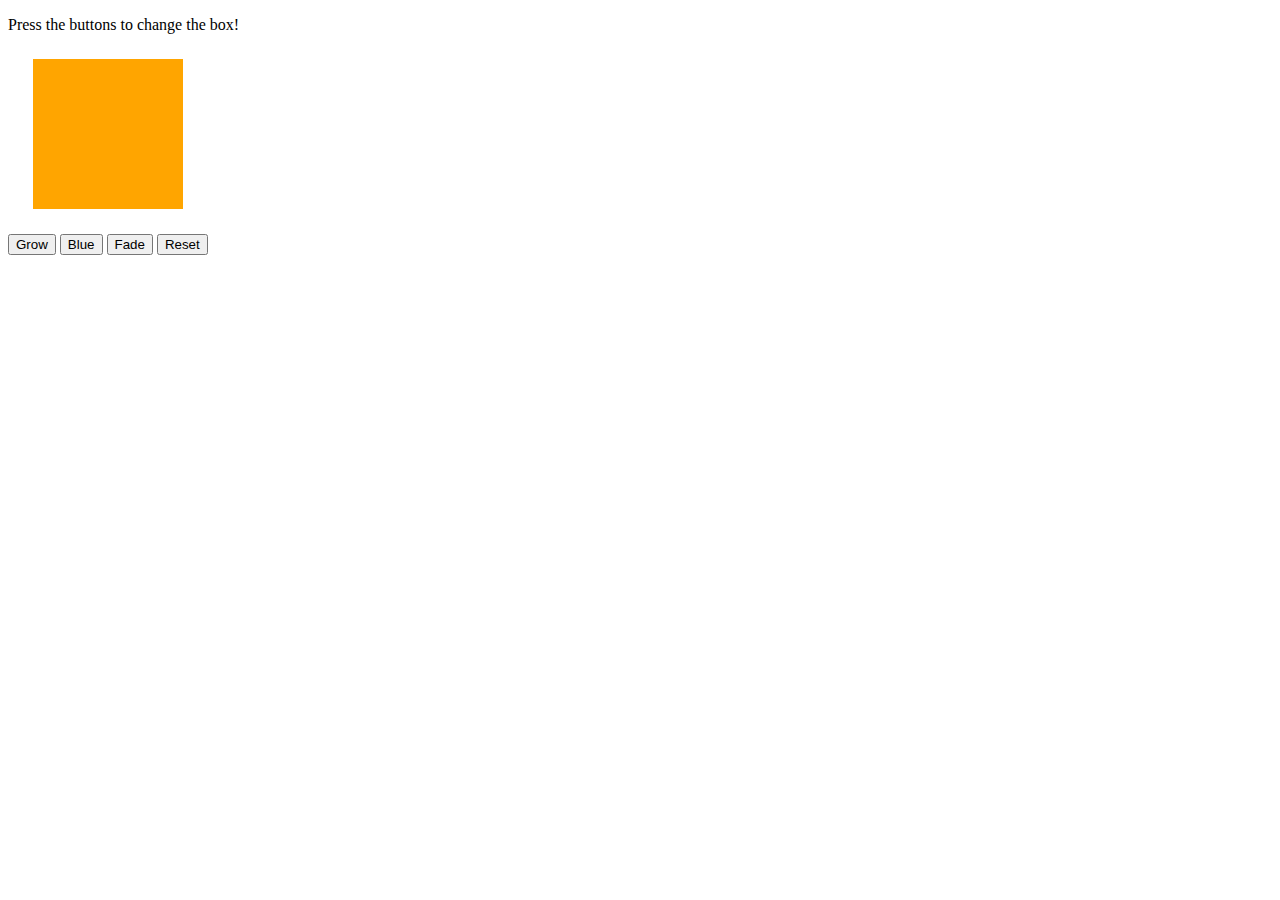
<file: Module-10/index.html>
<!DOCTYPE html>
<html>
<head>
    <title>Jiggle Into JavaScript</title>
    <script type="text/javascript" src="https://cdnjs.cloudflare.com/ajax/libs/jquery/3.1.0/jquery.min.js"></script>
</head>
<body>

    <p>Press the buttons to change the box!</p>

    <div id="box" style="height:150px; width:150px; background-color:orange; margin:25px"></div>

    <button id="button1">Grow</button>
    <button id="button2">Blue</button>
    <button id="button3">Fade</button>
    <button id="button4">Reset</button>

    <script type="text/javascript" src="javascript.js"></script>
    
</body>
</html>
</file>
